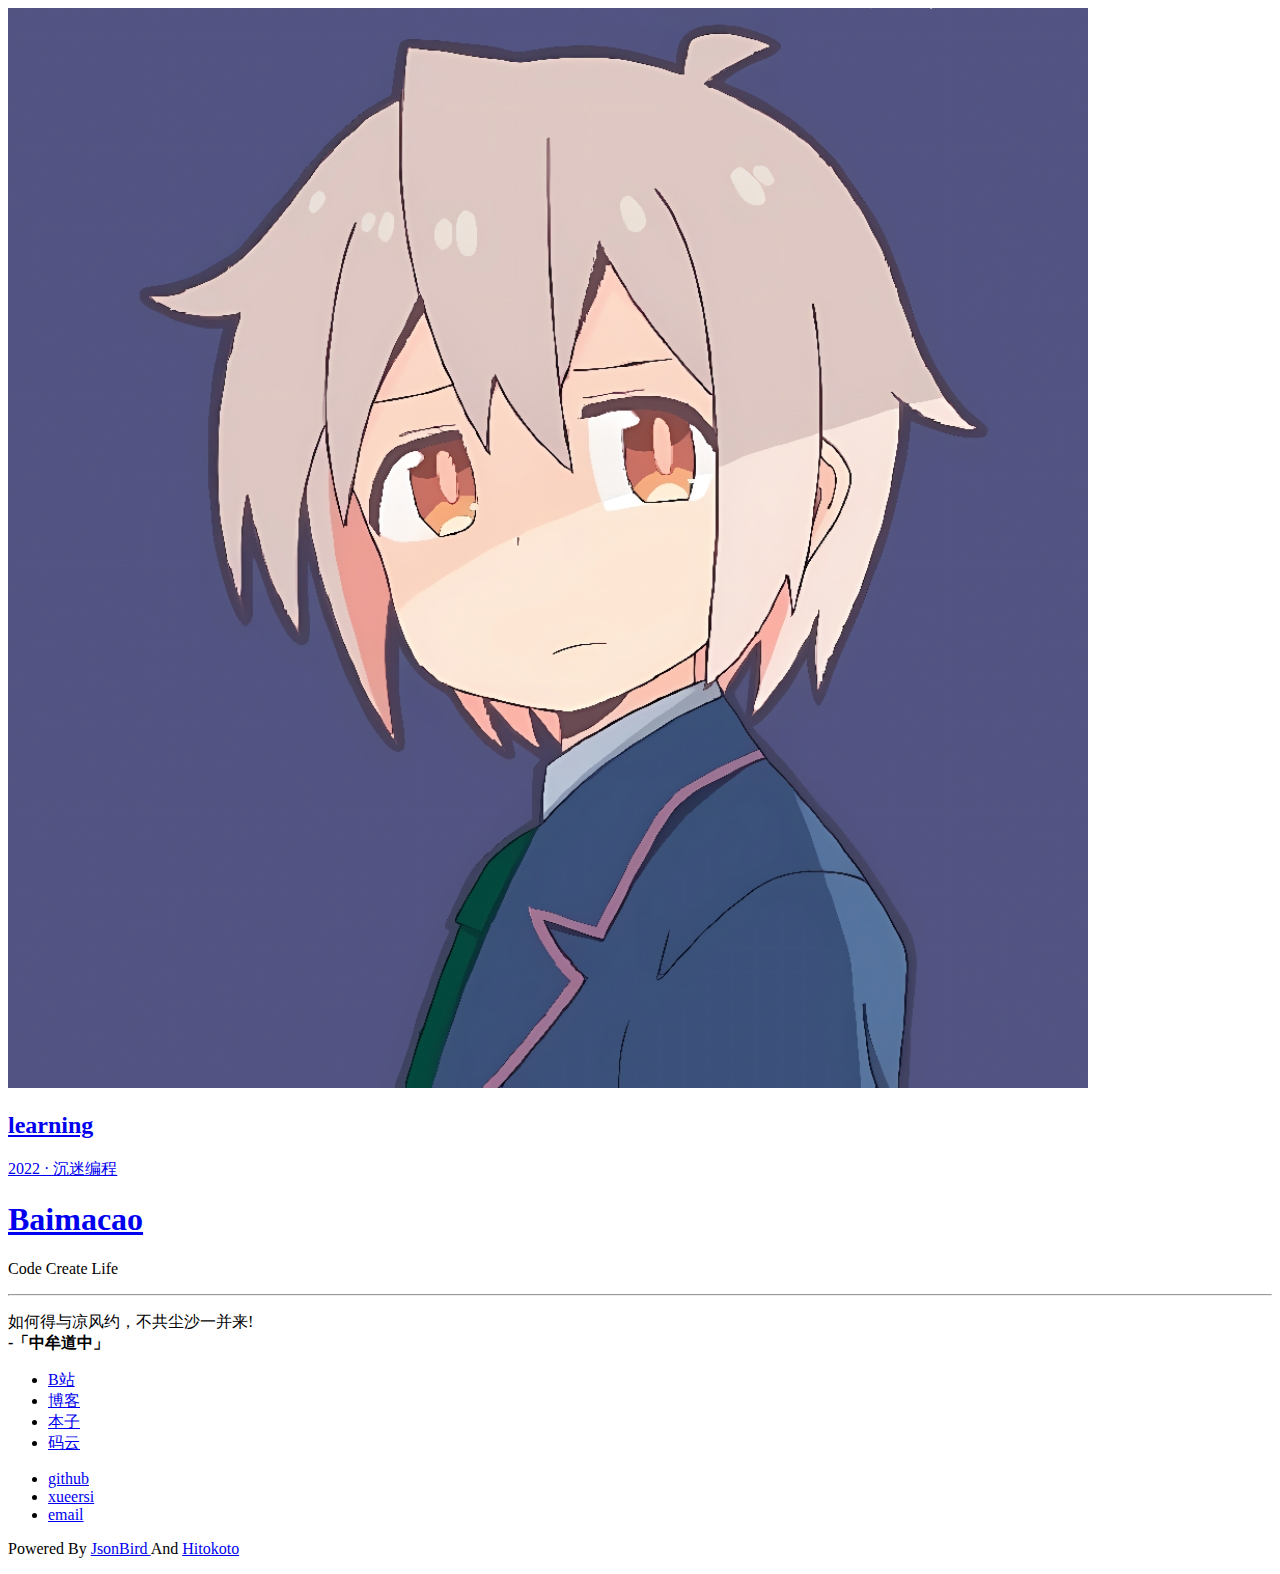
<file: index.html>
<!DOCTYPE html>
<html>

<head>
    <!-- Meta, title, CSS, favicons, etc. -->
    <meta charset="utf-8">
    <meta http-equiv="X-UA-Compatible" content="IE=edge">
    <meta name="viewport" content="width=device-width, initial-scale=1">
    <meta name="description" content="BaimacaoHomepage">
    <meta name="keywords" content="Baimacao homepage">
    <meta name="author" content="DQYJ_Baimacao">
    <meta property="og:image" content="https://pic.dogimg.com/2022/05/10/6279cb4548a7b.ico">
    <title>DQYJ_Baimacao Home</title>
    <link rel="stylesheet" type="text/css" href="https://cdn.retiehe.com/cached-538828d189e60f4a5312fae324ef6dd4/ericsun/assets/css/onlinewebfonts.css">
    <link rel="stylesheet" type="text/css" href="https://cdn.retiehe.com/cached-af44c141694c703a5dffa3ff80da31a6/ericsun/assets/css/vno.css">
    <link rel="stylesheet" type="text/css" href="https://cdn.retiehe.com/cached-52df08e05173c55a588ac26bfa3785c8/ericsun/assets/css/iconfont.css">
    <link rel="apple-touch-icon" href="./apple-touch-icon.png">
    <link rel="icon" href="./favicon.ico">
</head>

<body>
    <span class="mobile btn-mobile-menu">
        <i class="social iconfont icon-list btn-mobile-menu__icon"></i>
        <i class="social iconfont icon-angleup btn-mobile-close__icon hidden"></i>
    </span>
    <header id="panel" class="panel-cover">
        <div class="panel-main">
            <div class="panel-main__inner panel-inverted">
                <div class="panel-main__content">
                    <div class="ih-item circle effect right_to_left">            
                        <a href="#" title="" class="blog-button">
                            <div class="img"><img src="IMG_20230202232948_CARP.jpg" alt="img" class="js-avatar iUp profilepic"></div>
                            <div class="info iUp">
                                <div class="info-back">
                                    <h2> 
                                        
                                            learning
                                        
                                    </h2>
                                    <p>
                                        
                                            2022 · 沉迷编程
                                        
                                    </p>
                                </div>
                            </div>
                        </a>
                    </div>

                    <!-- <a href="#" title="baimacao home" class="profilepic">
                        <img src="./img/logo2.jpg" width="80" alt="Dmego`s logo" class="js-avatar iUp show" />
                    </a> -->
                    <h1 class="panel-cover__title panel-title iUp">
                        <a href="#" title="Baimacao's home">Baimacao</a>
                    </h1>
                    <p class="panel-cover__subtitle panel-subtitle iUp">Code Create Life</p>
                    <hr class="panel-cover__divider iUp">
                    <p id="description" class="panel-cover__description iUp">如何得与凉风约，不共尘沙一并来!
                        <br>
                        <strong>-「中牟道中」</strong>
                    </p>
                    <div class="navigation-wrapper iUp">
                        <div>
                            <nav class="cover-navigation cover-navigation--primary">
                                <ul class="navigation">
                                    <li class="navigation__item">
                                        <a href="https://space.bilibili.com/1329200878?spm_id_from=333.1007.0.0" class="blog-button">B站</a>
                                    </li>
                                    <li class="navigation__item">
                                        <a href="https://dqyjbaimacao.blog.luogu.org/" class="blog-button" target="_blank">博客</a>
                                    </li>
                                    <li class="navigation__item">
                                        <a href="https://pigeonhentai.net/index.html" class="blog-button" target="_blank">本子</a>
                                    </li>
                                    <li class="navigation__item">
                                        <a href="https://gitee.com/DQYJ-baimacao" class="blog-button" target="_blank">码云</a>
                                    </li>
                                </ul>
                            </nav>
                        </div>
                        <div class="iUp">
                            <nav class="cover-navigation navigation--social">
                                <ul class="navigation">
                                    <li class="navigation__item">
                                        <a href="https://github.com/Baimacao" title="github" target="_blank">
                                            <i class="social iconfont icon-github"></i>
                                            <span class="label">github</span>
                                        </a>
                                    </li>
                                    <li class="navigation__item">
                                        <a href="https://baimacao.github.io/DQYJ/" title="DQYJ" target="_blank">
                                            <i class="social iconfont icon-cnblogs"></i>
                                            <span class="label">xueersi</span>
                                        </a>
                                    </li>
                                    
                                    <li class="navigation__item">
                                        <a href="https://outlook.live.com/mail/0/inbox" title="B1807774957@Outlook.com">
                                            <i class="social iconfont icon-email"></i>
                                            <span class="label">email</span>
                                        </a>
                                    </li>
                                </ul>
                            </nav>
                        </div>
                    </div>
                </div>
            </div>
            <div class="panel-cover--overlay cover-slate"></div>
        </div>
        <!-- <div class="beian iUp">
            <a class="icp" href="http://www.miitbeian.gov.cn/publish/query/indexFirst.action" target="_blank">XXX</a>
            <a class="gwab" href="http://www.beian.gov.cn/portal/recordQuery" target="_blank">XXX</a>
        </div> -->
        <div class="remark iUp">
            <p class="power">Powered By 
                <a href="https://bird.ioliu.cn/" target="_blank"> JsonBird </a> And 
                <a href="https://hitokoto.cn/" target="_blank"> Hitokoto </a>
            </p>
        </div>
    </header>
    <script type="text/javascript" src="https://cdn.staticfile.org/jquery/1.12.4/jquery.min.js"></script>
    <script type="text/javascript" src="https://cdn.retiehe.com/cached-ad897729bd45a9f58c1470c8c5cb2586/ericsun/assets/js/fetch.min.js"></script>
    <script type="text/javascript" src="https://cdn.retiehe.com/cached-a1004c919349f32b99be470559d8feab/ericsun/assets/js/main.js"></script>
</body>

</html><!-- Global site tag (gtag.js) - Google Analytics --><html><script async src="https://www.googletagmanager.com/gtag/js?id=G-4L0GELWRT2"></script>
<script>
  window.dataLayer = window.dataLayer || [];
  function gtag(){dataLayer.push(arguments);}
  gtag('js', new Date());

  gtag('config', 'G-4L0GELWRT2');
</script></html>
</file>
